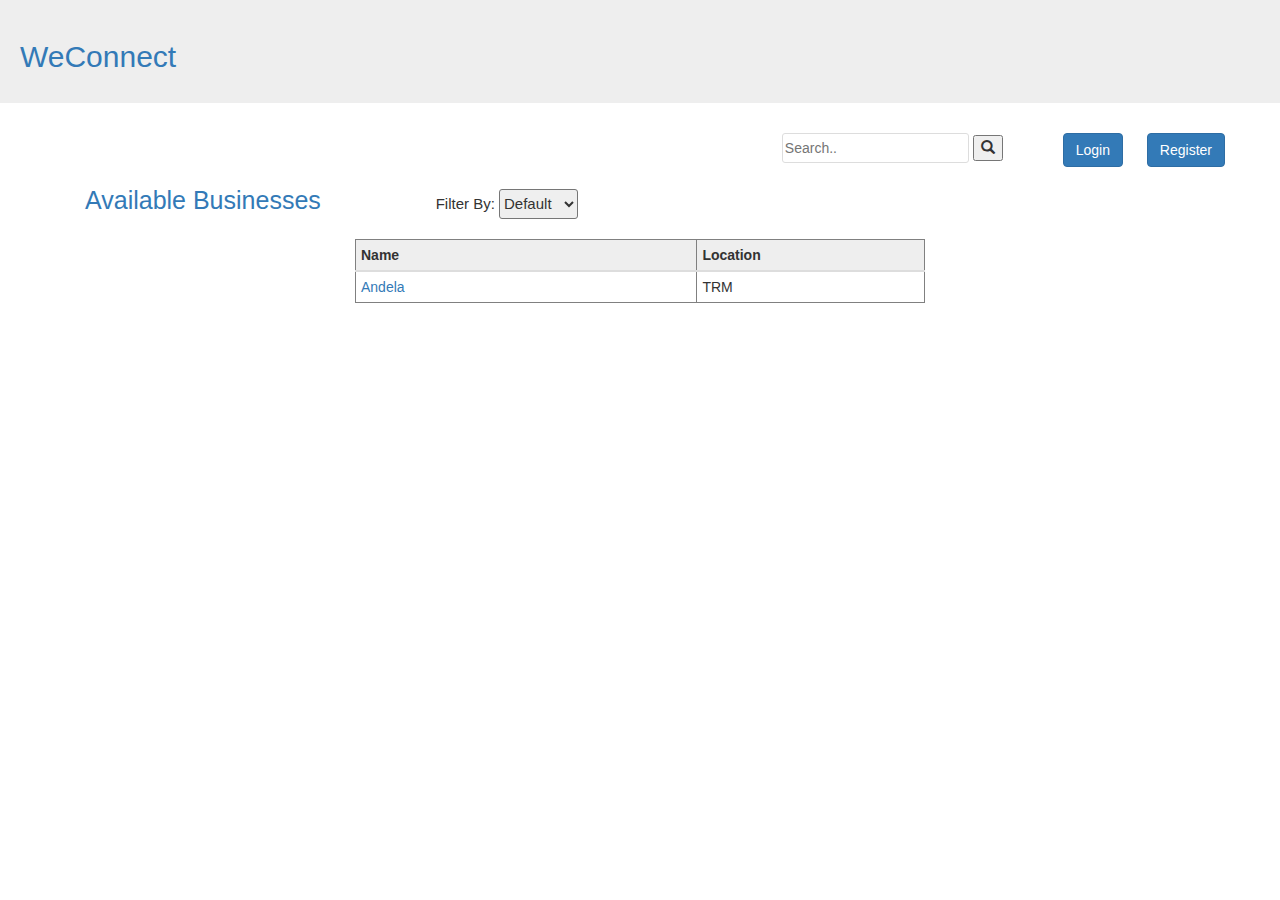
<file: UI/index.html>
<!DOCTYPE html>
<html>
<head>
    <meta charset="utf-8" />
    <title>WeConnect</title>
    <meta name="viewport" content="width=device-width, initial-scale=1">
    <link rel="stylesheet" href="https://maxcdn.bootstrapcdn.com/bootstrap/3.3.7/css/bootstrap.min.css">
    <link rel="stylesheet" href="css/styles.css">
    <script src="https://ajax.googleapis.com/ajax/libs/jquery/3.3.1/jquery.min.js"></script>
    <script src="https://maxcdn.bootstrapcdn.com/bootstrap/3.3.7/js/bootstrap.min.js"></script>
</head>


<body>
    <div class="jumbotron">
            <h2><a href="index.html">WeConnect</a></h2>
    </div>

    <div class="container">
        <div class="row">
               <div class="main-nav">
                <ul>
                    <a href="login.html"><button class="btn btn-primary" id="signin">Login</button></a>
                    <a href="register.html"><button class="btn btn-primary" id="signin">Register</button></a>
                </ul>
            </div>             <div class="search" style="float:right">
                        <form action="/action_page.php" style="margin-left:20px ">
                          <input type="text" placeholder="Search.." name="search" style="height:30px; border-radius:3px; border:1px solid #ddd;">
                          <button type="submit"><i class="glyphicon glyphicon-search"></i></button>
                        </form><br />
                      </div>




<br />
                     <div class="col-md-12">
            
                      <div class="col-md-12">
                        <span style="font-size:25px; margin-right:10%"><a href="#" style="text-decoration:none">Available Businesses</a></span>
                        <span style="font-size:15px;">Filter By: <select style="border-radius:3px; height:30px">
                            <option>Default</option>
                            <option>Name</option>
                            <option>Location</option>
                        </select></span>
                    </div>     <br />

 
        </div>

        <div class="col-md-12"> <br />

        <table border="1"class="table table-condensed" style="width:50% !important; margin:auto;">
          <thead>
            <tr>
              <th id="th1">Name</th>
              <th id="th2">Location</th>
            </tr>
          </thead>
          <tbody>
            <tr>             
                <td><a href="business.html">Andela</a></td>
                <td>TRM</td>
            </tr>

            </tbody>
        </table>
        </div>

        </div>
    </div>
    
</body>
</html>
</file>
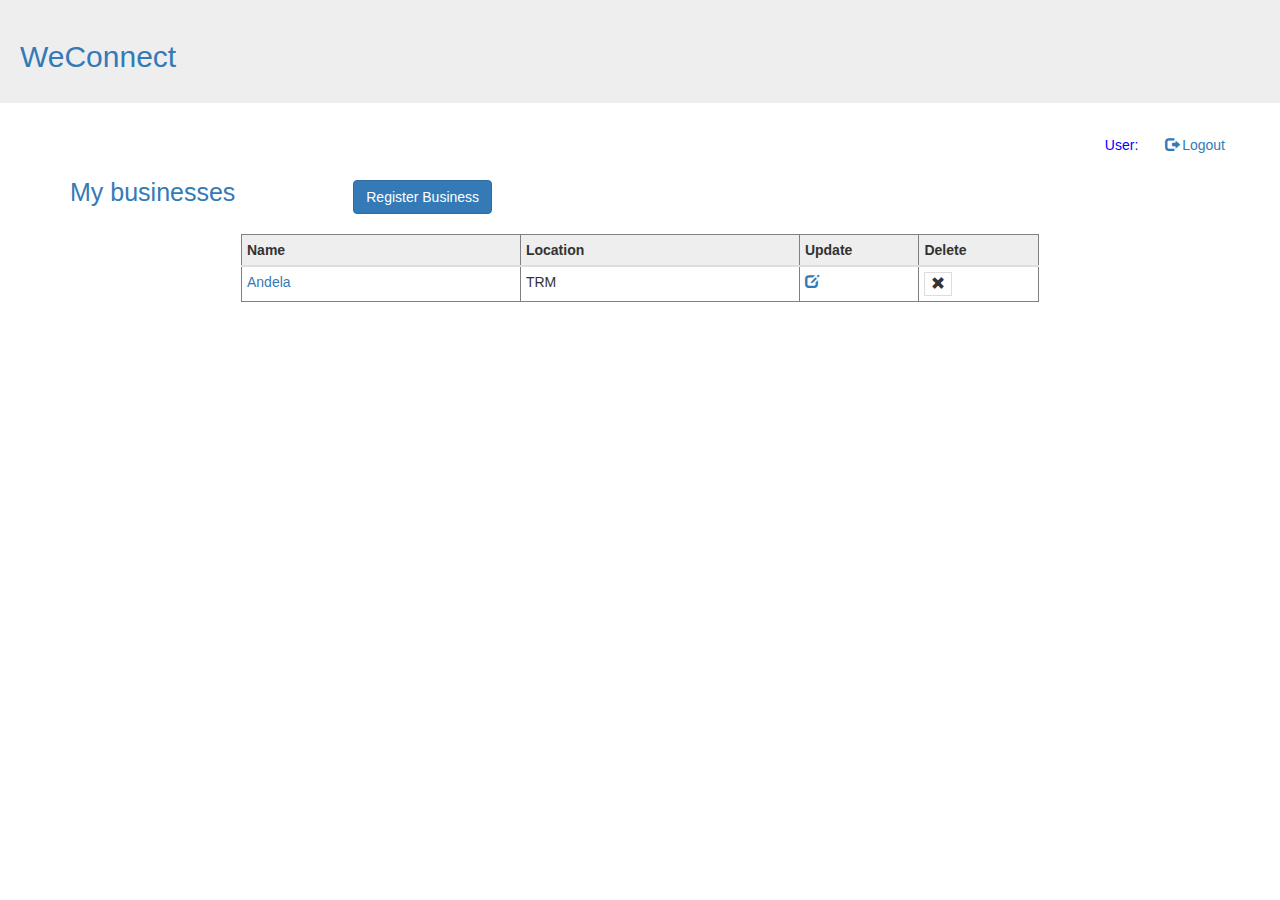
<file: UI/account.html>
<!DOCTYPE html>
<html>
<head>
    <meta charset="utf-8" />
    <title>WeConnect</title>
    <meta name="viewport" content="width=device-width, initial-scale=1">
    <link rel="stylesheet" href="https://maxcdn.bootstrapcdn.com/bootstrap/3.3.7/css/bootstrap.min.css">
    <link rel="stylesheet" href="css/styles.css">
    <script src="https://ajax.googleapis.com/ajax/libs/jquery/3.3.1/jquery.min.js"></script>
    <script src="https://maxcdn.bootstrapcdn.com/bootstrap/3.3.7/js/bootstrap.min.js"></script>
</head>


<body>
    <div class="jumbotron">
        <h2><a href="index.html">WeConnect</a></h2>
    </div>

    <div class="container">
        <div class="row">
            <div class="main-nav"><a href="editaccount.html" style="color:blue">
                <span style="margin-right:20px; ">User:</span></a>
                <a href="index.html"><span class="glyphicon glyphicon-log-out" style="margin:3px"></span>Logout</a>
            </div>




      <div class="col-md-12"><br />
<div><span style="font-size:25px; margin-right:10%"><a href="#" style="text-decoration:none">My businesses</a></span><span>
        <button class="btn btn-primary" id="add business"><a href="addbusiness.html" style="color:white">Register Business</a></button>
    </span></div>
        </div>

        <div class="col-md-12"> <br />

            <table border="1"class="table table-condensed" style="width:70% !important;
            margin:auto;">
              <thead>
                <tr>
                  <th id="t1">Name</th>
                  <th id="t2">Location</th>
                  <th id="t3">Update</th>
                  <th id="t3">Delete</th>
                </tr>
              </thead>
              <tbody>
                <tr>             
                    <td><a href="business.html">Andela</a></td>
                    <td>TRM</td>
                    <td id="td3"><a href="editbusiness.html"><span class="glyphicon glyphicon-edit"></span></a></td>
                    <td id="td3"><button onclick="if(!confirm('Delete Business?')){return false;}" style="border:1px solid #ddd; background-color:white"><span class="glyphicon glyphicon-remove"></span></button></td>
                </tr>
    
                </tbody>
            </table>
        </div>

        </div>

        
    </div>
    
</body>
</html>
</file>
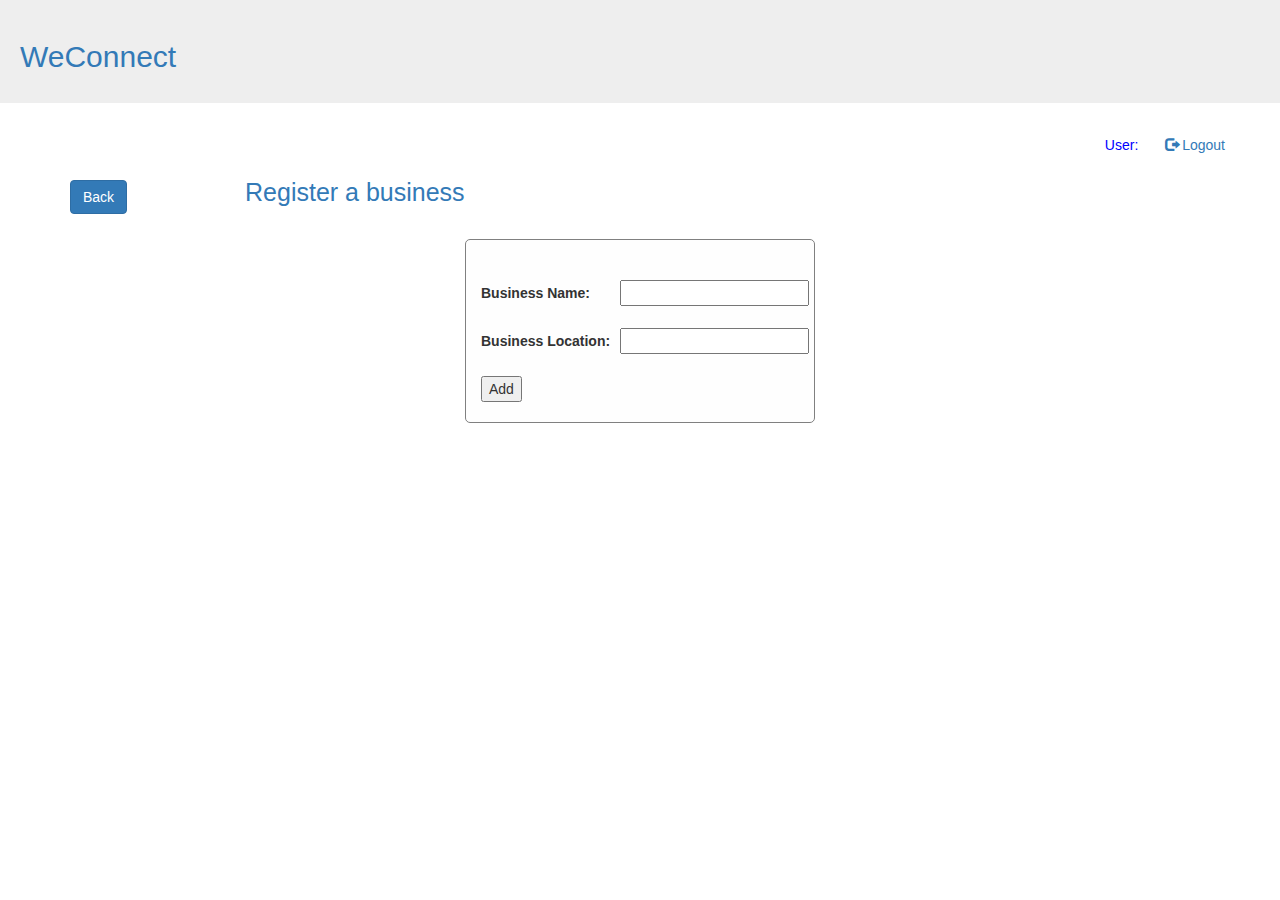
<file: UI/addbusiness.html>
<!DOCTYPE html>
<html>
<head>
    <meta charset="utf-8" />
    <title>WeConnect</title>
    <meta name="viewport" content="width=device-width, initial-scale=1">
    <link rel="stylesheet" href="https://maxcdn.bootstrapcdn.com/bootstrap/3.3.7/css/bootstrap.min.css">
    <link rel="stylesheet" href="css/styles.css">
    <script src="https://ajax.googleapis.com/ajax/libs/jquery/3.3.1/jquery.min.js"></script>
    <script src="https://maxcdn.bootstrapcdn.com/bootstrap/3.3.7/js/bootstrap.min.js"></script>
</head>


<body>
    <div class="jumbotron">
        <h2><a href="index.html">WeConnect</a></h2>
    </div>

    <div class="container">
        <div class="row">
                <div class="main-nav"><a href="editaccount.html" style="color:blue">
                        <span style="margin-right:20px; ">User:</span></a>
                        <a href="index.html"><span class="glyphicon glyphicon-log-out" style="margin:3px"></span>Logout</a>
                    </div>




            <div class="col-md-12"><br />
                <div><a href="account.html" style="color:white"><button class="btn btn-primary" id="add business">
                            Back</a></button>
                            <span style="font-size:25px; margin-left:10%"><a href="#" style="text-decoration:none">Register a business</a></span><span>
                        
                    </span></div>
                        </div>

        <div class="col-md-12"> <br />

            <form class="addbus" action="account.html">
 
                    <div class="container">
                <br /><br />
                
                      <label for="name"><b>Business Name: </b></label><input type="text" style="margin-left:30px" name="uname" id="text" ><br /><br />
                      <label for="location"><b>Business Location: </b></label><input type="text" style="margin-left:10px" name="psw" id="text" ><br /><br />
                      <button type="submit">Add</button><br /><br />
                
                    </div>
                
                
                  </form>


        </div>

        </div>
    </div>
    
</body>
</html>
</file>
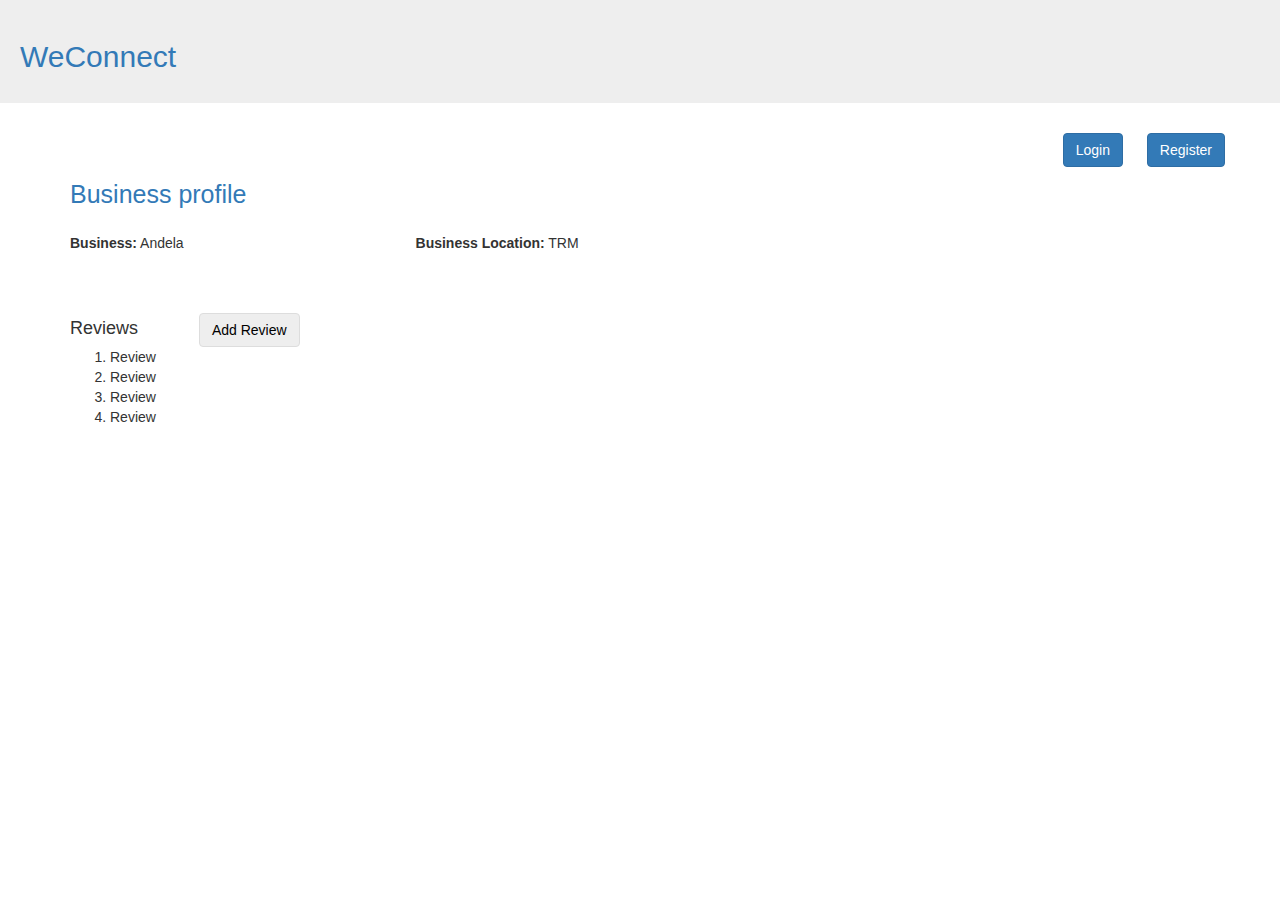
<file: UI/business.html>
<!DOCTYPE html>
<html>
<head>
    <meta charset="utf-8" />
    <title>WeConnect</title>
    <meta name="viewport" content="width=device-width, initial-scale=1">
    <link rel="stylesheet" href="https://maxcdn.bootstrapcdn.com/bootstrap/3.3.7/css/bootstrap.min.css">
    <link rel="stylesheet" href="css/styles.css">
    <script src="https://ajax.googleapis.com/ajax/libs/jquery/3.3.1/jquery.min.js"></script>
    <script src="https://maxcdn.bootstrapcdn.com/bootstrap/3.3.7/js/bootstrap.min.js"></script>
</head>


<body>
    <div class="jumbotron">
        <h2><a href="index.html">WeConnect</a></h2>
    </div>

    <div class="container">
        <div class="row">
            <div class="main-nav">
                <ul>
                    <a href="login.html"><button class="btn btn-primary" id="signin">Login</button></a>
                    <a href="register.html"><button class="btn btn-primary" id="signin">Register</button></a>
                </ul>
            </div> <br /><br />

      <div class="col-md-12">
            <span style="font-size:25px; margin-right:10%"><a href="#" style="text-decoration:none">Business profile</a></span>
        </div>

        <div class="col-md-12"> <br />

<b>Business:</b> Andela <span style="margin-left:20%"><b>Business Location:</b> TRM</span<br />
<br /><br /><br /><br />


                    <div><span style="font-size:18px;">Reviews</a></span><span>
                            
                        <button class="btn btn-primary" id="review" onclick="document.getElementById('reviewmodal').style.display='block'">Add Review</button>
        
                            
                    </span></div>


<div id="reviewmodal" class="modal" >

<form class="modal-content animate" action="account.html">

<div class="container">

<button type="button" id="close" onclick="document.getElementById('reviewmodal').style.display='none'" >
    <span class="glyphicon glyphicon-remove"></span>
</button><br /><br />

<label for="username"><b>My Review:<br /><br />
<textarea cols="30"></textarea><br /><br />
<button type="submit"><a href="account.html">Submit Review</a></button><br /><br />

</div>


</form>
</div>
<div>
    <ol>
        <li>Review</li>
        <li>Review</li>
        <li>Review</li>
        <li>Review</li>
    </ol>
</div>
        </div>

        </div>
    </div>
    
</body>
</html>
</file>
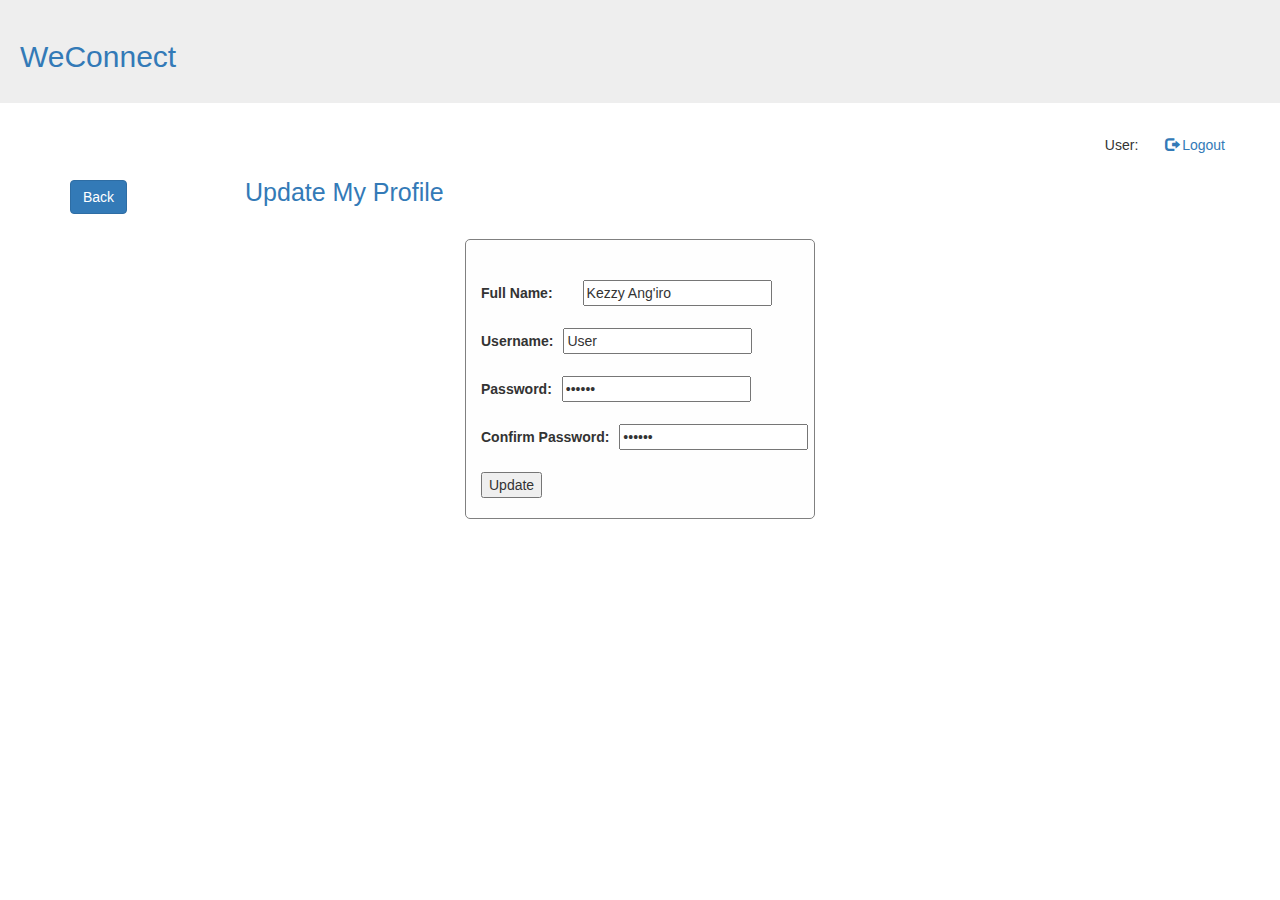
<file: UI/editaccount.html>
<!DOCTYPE html>
<html>
<head>
    <meta charset="utf-8" />
    <title>WeConnect</title>
    <meta name="viewport" content="width=device-width, initial-scale=1">
    <link rel="stylesheet" href="https://maxcdn.bootstrapcdn.com/bootstrap/3.3.7/css/bootstrap.min.css">
    <link rel="stylesheet" href="css/styles.css">
    <script src="https://ajax.googleapis.com/ajax/libs/jquery/3.3.1/jquery.min.js"></script>
    <script src="https://maxcdn.bootstrapcdn.com/bootstrap/3.3.7/js/bootstrap.min.js"></script>
</head>


<body>
    <div class="jumbotron">
        <h2><a href="index.html">WeConnect</a></h2>
    </div>

    <div class="container">
        <div class="row">
            <div class="main-nav"><span style="margin-right:20px; ">User:</span>
                <a href="index.html"><span class="glyphicon glyphicon-log-out" style="margin:3px"></span>Logout</a>
            </div>




            <div class="col-md-12"><br />
                <div><a href="account.html" style="color:white"><button class="btn btn-primary" id="add business">
                            Back</a></button>
                            <span style="font-size:25px; margin-left:10%"><a href="#" style="text-decoration:none">Update My Profile</a></span><span>
                        
                    </span></div>
                        </div>

        <div class="col-md-12"> <br />

            <form class="editprofile" action="account.html">
 
                    <div class="container">
                <br /><br />
                
                      <label for="name"><b>Full Name: </b></label><input type="text" style="margin-left:30px" name="name" id="text" value="Kezzy Ang'iro"><br /><br />
                      <label for="uname"><b>Username: </b></label><input type="text" style="margin-left:10px" name="uname" id="text" value="User"><br /><br />
                      <label for="pwd"><b>Password: </b></label><input type="password" style="margin-left:10px" name="pwd" id="text" value="kzykzy"><br /><br />
                      <label for="cpwd"><b>Confirm Password: </b></label><input type="password" style="margin-left:10px" name="cpwd" id="text" value="kzykzy"><br /><br />
                      <button type="submit">Update</button><br /><br />
                
                    </div>
                
                
                  </form>


        </div>

        </div>
    </div>
    
</body>
</html>
</file>
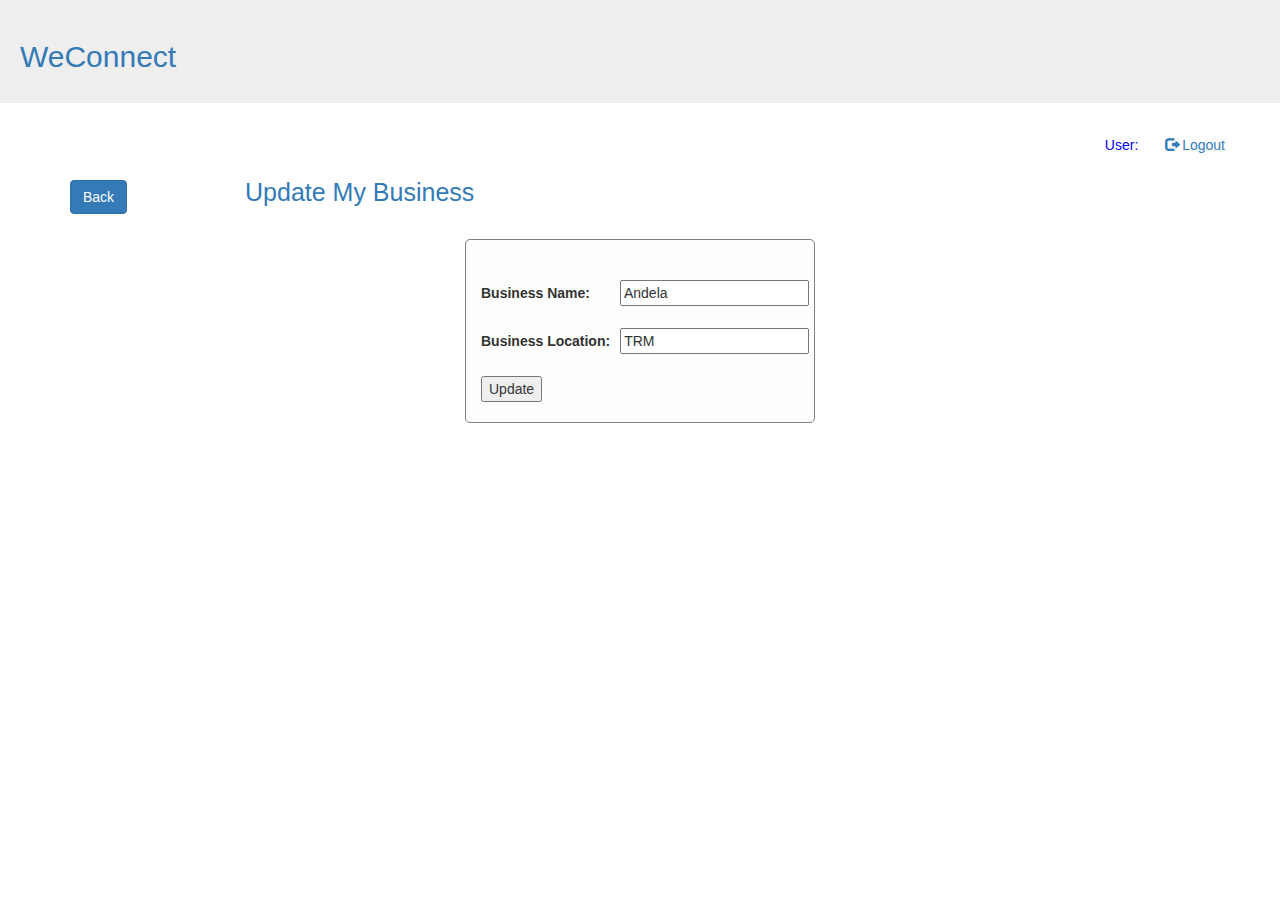
<file: UI/editbusiness.html>
<!DOCTYPE html>
<html>
<head>
    <meta charset="utf-8" />
    <title>WeConnect</title>
    <meta name="viewport" content="width=device-width, initial-scale=1">
    <link rel="stylesheet" href="https://maxcdn.bootstrapcdn.com/bootstrap/3.3.7/css/bootstrap.min.css">
    <link rel="stylesheet" href="css/styles.css">
    <script src="https://ajax.googleapis.com/ajax/libs/jquery/3.3.1/jquery.min.js"></script>
    <script src="https://maxcdn.bootstrapcdn.com/bootstrap/3.3.7/js/bootstrap.min.js"></script>
</head>


<body>
    <div class="jumbotron">
        <h2><a href="index.html">WeConnect</a></h2>
    </div>

    <div class="container">
        <div class="row">
                <div class="main-nav"><a href="editaccount.html" style="color:blue">
                        <span style="margin-right:20px; ">User:</span></a>
                        <a href="index.html"><span class="glyphicon glyphicon-log-out" style="margin:3px"></span>Logout</a>
                    </div>




            <div class="col-md-12"><br />
                <div><a href="account.html" style="color:white"><button class="btn btn-primary" id="add business">
                            Back</a></button>
                            <span style="font-size:25px; margin-left:10%"><a href="#" style="text-decoration:none">Update My Business</a></span><span>
                        
                    </span></div>
                        </div>

        <div class="col-md-12"> <br />

            <form class="addbus" action="account.html">
 
                    <div class="container">
                <br /><br />
                
                      <label for="name"><b>Business Name: </b></label><input type="text" style="margin-left:30px" name="uname" id="text" value="Andela"><br /><br />
                      <label for="location"><b>Business Location: </b></label><input type="text" style="margin-left:10px" name="psw" id="text" value="TRM"><br /><br />
                      <button type="submit">Update</button><br /><br />
                
                    </div>
                
                
                  </form>


        </div>

        </div>
    </div>
    
</body>
</html>
</file>
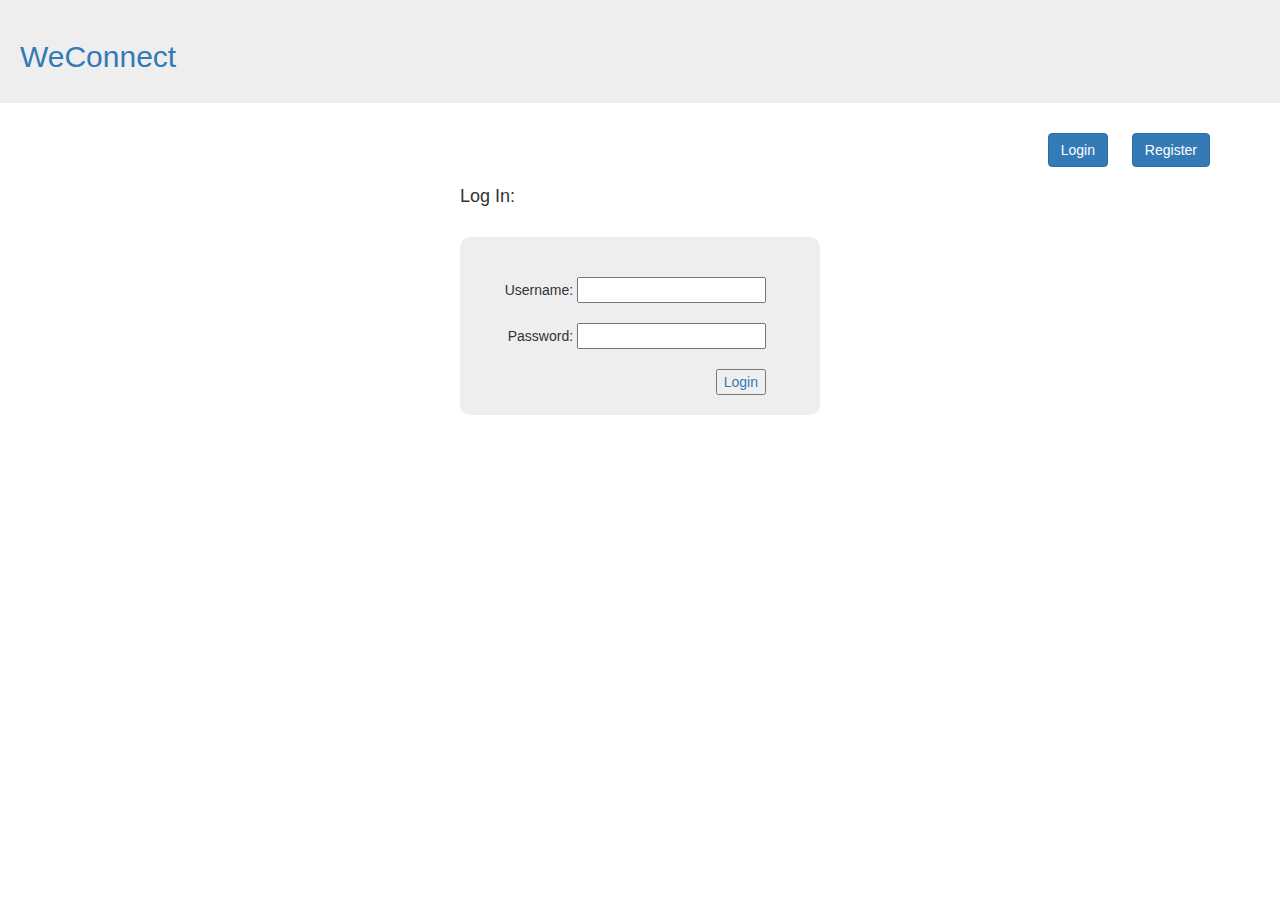
<file: UI/login.html>
<!DOCTYPE html>
<html>
<head>
    <meta charset="utf-8" />
    <title>WeConnect</title>
    <meta name="viewport" content="width=device-width, initial-scale=1">
    <link rel="stylesheet" href="https://maxcdn.bootstrapcdn.com/bootstrap/3.3.7/css/bootstrap.min.css">
    <link rel="stylesheet" href="css/styles.css">
    <script src="https://ajax.googleapis.com/ajax/libs/jquery/3.3.1/jquery.min.js"></script>
    <script src="https://maxcdn.bootstrapcdn.com/bootstrap/3.3.7/js/bootstrap.min.js"></script>
</head>
<body>
    <div class="jumbotron">
        <h2><a href="index.html">WeConnect</a></h2>
    </div>

    <div class="container">
        <div class="row">
                <div class="col-md-12">
                    <div class="main-nav">
                        <ul>
                            <a href="login.html"><button class="btn btn-primary" id="signin">Login</button></a>
                            <a href="register.html"><button class="btn btn-primary" id="signin">Register</button></a>
                        </ul>
                        </div>
                </div>
                <div class="col-md-12">
                    <div class="row">
                        <div class="col-md-4"></div>
                        <div class="col-md-4">
                            <div class="signinDiv">
                            <h4>Log In:</h4><br>
                            <div class="signinDiv1"><br><br>
                                <form method="post" enctype="multipart/form-data" action="account.html">

                                    Username: <input type="text" id="text"><br><br>
                                    Password: <input type="password" id="text"><br><br>

                                    <a href="account.html"><input type="submit" name="submit1" id="submit" value="Login"></a><br><br>
                                    
                                </form>
                            </div></div>




                        </div>
                        <div class="col-md-4"></div>
                    </div>
                    </div>
        </div>
    </div>
    
</body>
</html>
</file>
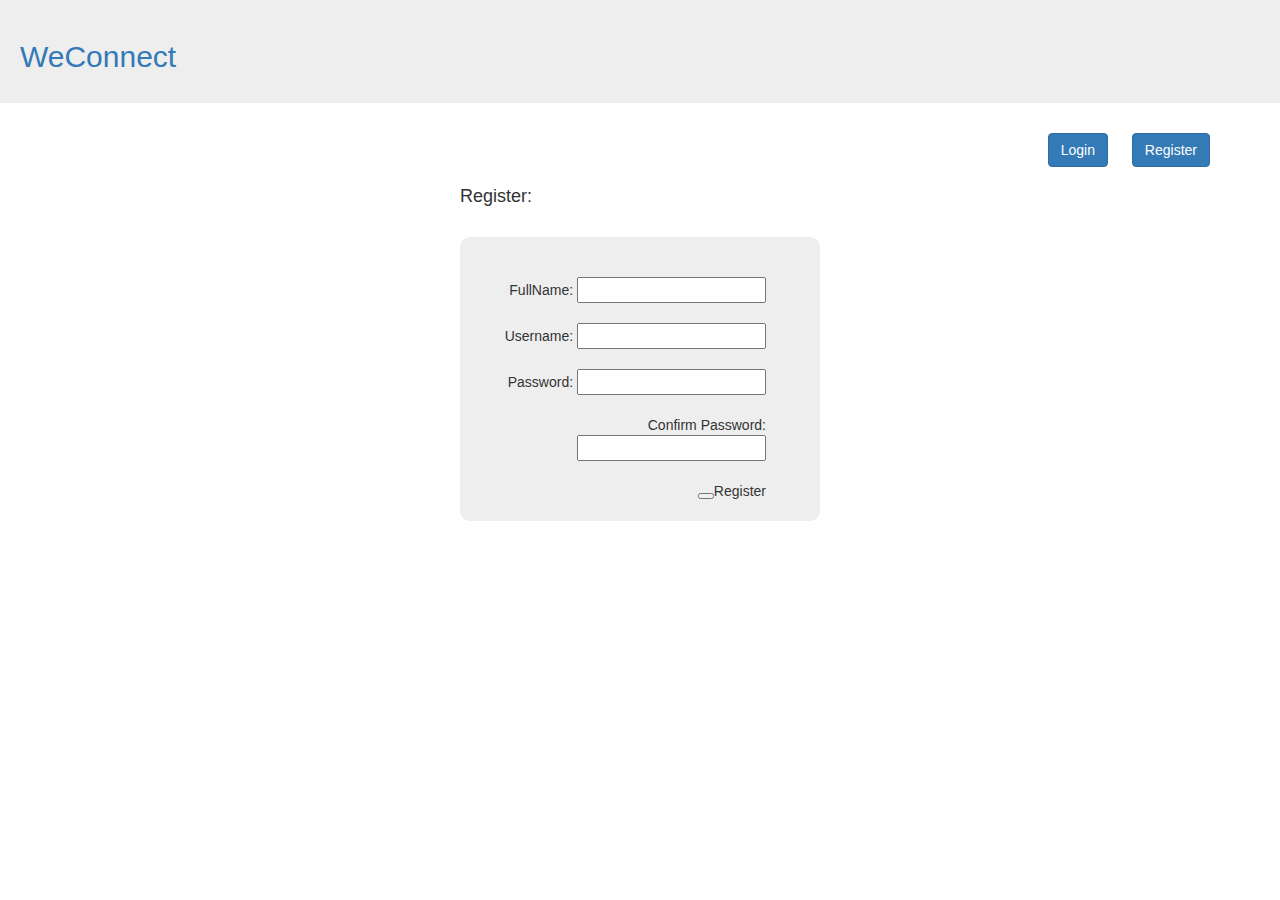
<file: UI/register.html>
<!DOCTYPE html>
<html>
<head>
    <meta charset="utf-8" />
    <title>WeConnect</title>
    <meta name="viewport" content="width=device-width, initial-scale=1">
    <link rel="stylesheet" href="https://maxcdn.bootstrapcdn.com/bootstrap/3.3.7/css/bootstrap.min.css">
    <link rel="stylesheet" href="css/styles.css">
    <script src="https://ajax.googleapis.com/ajax/libs/jquery/3.3.1/jquery.min.js"></script>
    <script src="https://maxcdn.bootstrapcdn.com/bootstrap/3.3.7/js/bootstrap.min.js"></script>
</head>
<body>
    <div class="jumbotron">
        <h2><a href="index.html">WeConnect</a></h2>
    </div>

    <div class="container">
        <div class="row">
                <div class="col-md-12">
                    <div class="main-nav">
                        <ul>
                            <a href="login.html"><button class="btn btn-primary" id="signin">Login</button></a>
                            <a href="register.html"><button class="btn btn-primary" id="signin">Register</button></a>
                        </ul>
                        </div><br><br>
                </div>
                <div class="col-md-12">
                    <div class="row">
                        <div class="col-md-4"></div>
                        <div class="col-md-4">
                            <div class="signupDiv">
                                <h4>Register:</h4><br>
                                <div class="signinDiv1"><br><br>
                                    <form method="post" enctype="multipart/form-data">
    
                                        FullName: <input type="text" id="text" ><br><br>
                                        Username: <input type="text" id="text" ><br><br>
                                        Password: <input type="password" id="text" ><br><br>
                                        Confirm Password: <input type="text" id="text" ><br><br>
    
                                        <a href="login.html"></a><button id="signin"></button>Register</button></a><br><br>
                                        
                                    </form>
                                </div></div></div>




                        </div>
                        <div class="col-md-4"></div>
                    </div>
                    </div>
        </div>
    </div>
    
</body>
</html>
</file>
<file: UI/css/styles.css>
.jumbotron{
      padding: 20px;
 }
 .main-nav{
    float:right;
 }
 #signin,#signup{margin-left:20px;}
 #signup{margin-right:20px}
 .modal {
    display: none; 
    position: fixed; 
    z-index: 1;
    left: 0;
    top: 0;
    padding-top: 60px;
}
#th1{
    width:60%;
}
#th2{
    width:40%;
}
.signinDiv1{
    background-color: #eee;
    text-align: right;
    border-radius:10px;
    padding-right: 15%;
}
#t1{width:35%;}
#t2{width:35%;}
#t3{width:15%;}

#td3{margin-left:10%}

h2:hover{text-decoration: none;}
th{background-color: #eee;}
.modal-content {
    background-color: #fefefe;
    margin: 5px auto; 
    border: 1px solid grey;
    width: 300px;
}
.addbus{
    background-color: #fefefe;
    margin: 5px auto; 
    border: 1px solid grey;
    width: 350px;
    border-radius:5px;
}
#review{
    margin-left: 5%;
    background-color: #eee;
    border:1px solid #ddd;
    color:black;
}
li{font-weight: normal}

.editprofile{
    background-color: #fefefe;
    margin: 5px auto; 
    border: 1px solid grey;
    width: 350px;
    border-radius:5px;
}
#close{margin-left:230px}
#close:hover{
    color: blue;
}

.animate {
    -webkit-animation: animatezoom 0.6s;
    animation: animatezoom 0.6s
}

@-webkit-keyframes animatezoom {
    from {-webkit-transform: scale(0)} 
    to {-webkit-transform: scale(1)}
}

@keyframes animatezoom {
    from {transform: scale(0)} 
    to {transform: scale(1)}
}
</file>
